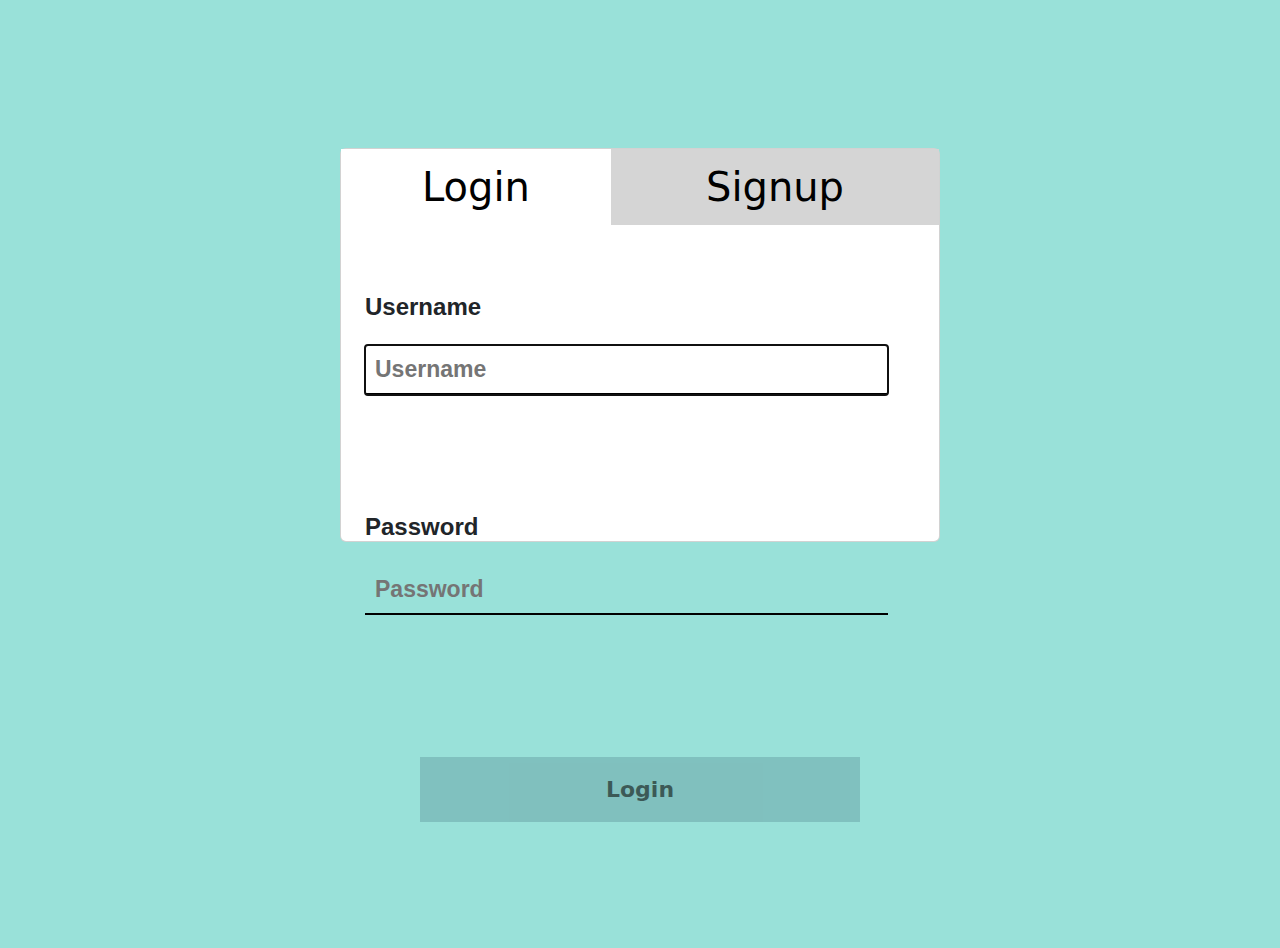
<file: index.html>
<!DOCTYPE html>

<html>
  <head>
  
    <link rel="shortcut icon" type="image/png" href="images/icons8-home-64.png"/>
    <title>Login</title>
    <script type="text/javascript" src="js/code.js"></script>
    <script type="text/javascript" src="js/md5.js"></script>
    <!-- CSS only -->
    <link href="https://cdn.jsdelivr.net/npm/bootstrap@5.2.0-beta1/dist/css/bootstrap.min.css" rel="stylesheet" integrity="sha384-0evHe/X+R7YkIZDRvuzKMRqM+OrBnVFBL6DOitfPri4tjfHxaWutUpFmBp4vmVor" crossorigin="anonymous">
    <link href="css/style.css" rel="stylesheet">
    <link href="https://cdn.jsdelivr.net/npm/bootstrap@5.0.0-alpha1/dist/css/bootstrap.min.css" rel="stylesheet">
    <script type='text/javascript' src="https://cdnjs.cloudflare.com/ajax/libs/jquery/3.2.1/jquery.min.js"></script>
    <link href="https://cdn.jsdelivr.net/npm/bootstrap@5.0.0-alpha1/dist/css/bootstrap.min.css" rel="stylesheet">
  </head>
  <body>

<div class="d-flex justify-content-center align-items-center mt-5">

        <div class="card">

            <ul class="nav nav-pills mb-3" id="pills-tab" role="tablist">
                <li class="nav-item text-center">
                  <a class="nav-link active btl" id="pills-home-tab" data-toggle="pill" href="#pills-home" role="tab" aria-controls="pills-home" aria-selected="true">Login</a>
                </li>
                <li class="nav-item text-center">
                  <a class="nav-link btr" id="pills-profile-tab" data-toggle="pill" href="#pills-profile" role="tab" aria-controls="pills-profile" aria-selected="false">Signup</a>
                </li>
               
              </ul>
              <div class="tab-content" id="pills-tabContent">
                <div class="tab-pane fade show active" id="pills-home" role="tabpanel" aria-labelledby="pills-home-tab">
                  
                  <div class="form px-4 pt-5">


                    <label for="username">Username</label>
                  	<input type="logintext" id="loginName" placeholder="Username" /><br />
                  	<label for="password">Password</label>
                    <input type="password" id="loginPassword" placeholder="Password"/><br />
                    <span id="loginResult"></span>
                  	<button type="button" id="loginButton" class="loginbutton" onclick="doLogin();"> Login </button>
                     
                     <!-- Enter to login--> 
                     <script>
                        window.onload = function() {
                          document.getElementById("loginName").focus();
                        }
                        var input = document.getElementById("loginPassword");
                        input.addEventListener("keypress", function(event) {
                          if (event.key === "Enter") {
                            event.preventDefault();
                            document.getElementById("loginButton").click();
                          }
                        });
                     </script>
                  </div>

                </div>
                <div class="tab-pane fade" id="pills-profile" role="tabpanel" aria-labelledby="pills-profile-tab">
  
                  <div class="form px-4">

                    <div class="modal-body mx-3">
      
                      <i class="fas fa-user prefix grey-text"></i>
                      <label data-error="wrong" data-success="right" for="orangeForm-name">First Name</label>
                      <input type="text" id="firstName" placeholder="First Name" /><br />
                    
                    
                   
                      <i class="fas fa-user prefix grey-text"></i>
                      <label data-error="wrong" data-success="right" for="orangeForm-name">Last Name</label>
                      <input type="text" id="lastName" placeholder="Last Name" /><br />
                  
                  
                   
                      <i class="fas fa-user prefix grey-text"></i>
                      <label data-error="wrong" data-success="right" for="orangeForm-name">Username</label>
                      <input type="text" id="registerName" placeholder="Username" /><br />
                
                    
            
                  
                      <i class="fas fa-lock prefix grey-text"></i>
                      <label data-error="wrong" data-success="right" for="orangeForm-pass">Password</label>
                      <input type="password" id="registerPassword" placeholder="Password"/><br />
                      <span id="registerResult"></span>

                  </div>
                  <div class="modal-footer d-flex justify-content-center">
                    <button type="button" id="registerButton" class="buttons" onclick="register();"> Create Account </button>
                    
                    <!-- Enter to register-->
                    <script>
                        var input = document.getElementById("registerPassword");
                        input.addEventListener("keypress", function(event) {
                          if (event.key === "Enter") {
                            event.preventDefault();
                            document.getElementById("registerButton").click();
                          }
                        });
                     </script>
                    
                                

                  </div>



                </div>
                
               </div>
            
          
          

        </div>
        

      </div>




<script type='text/javascript' src="https://cdn.jsdelivr.net/npm/bootstrap@5.0.0-alpha1/dist/js/bootstrap.bundle.min.js"></script>
  </body>
</html>
</file>
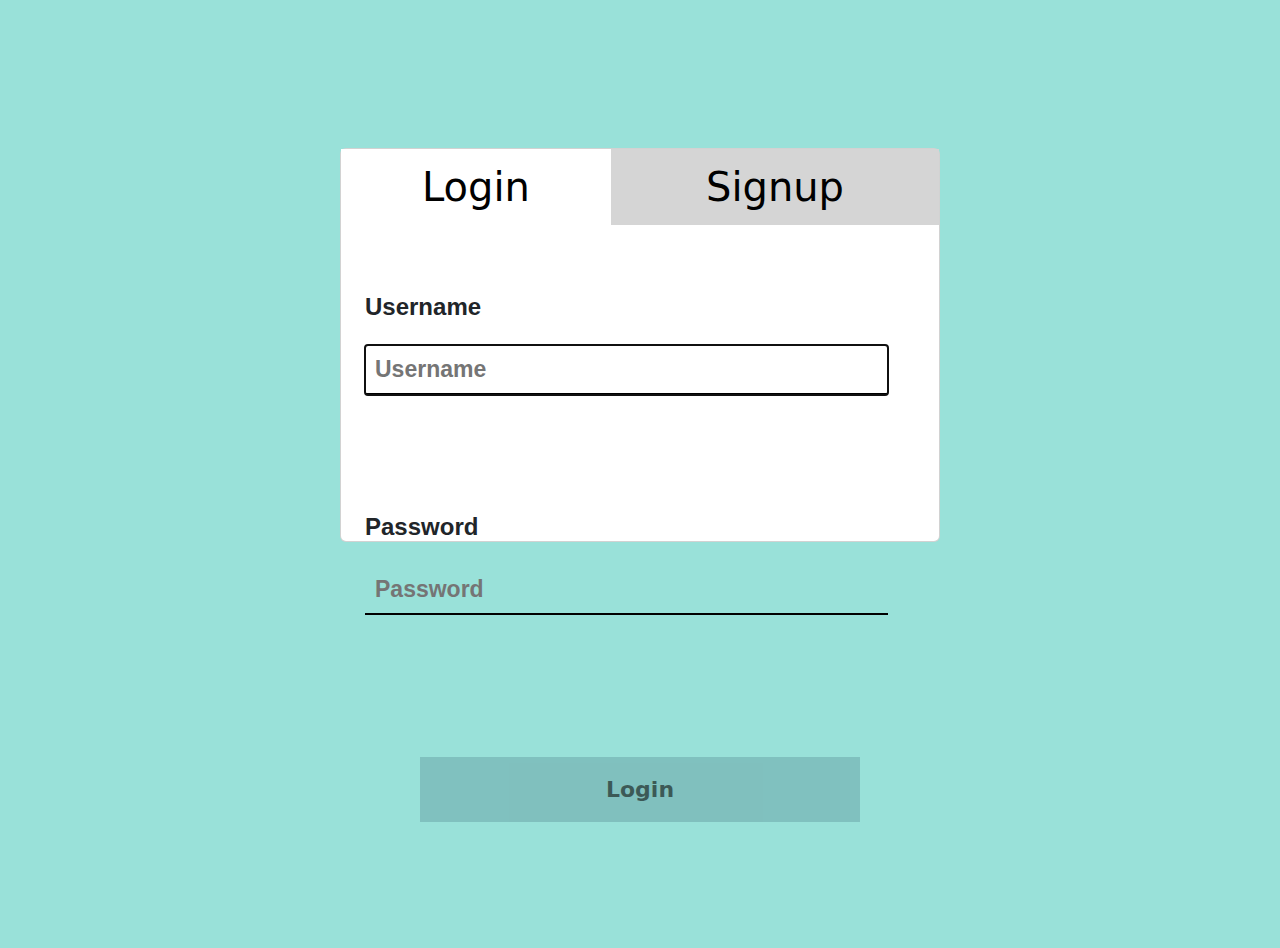
<file: color.html>
<html>
<head>
	<title>COP 4331 LAMP Stack Demo</title>
	<script type="text/javascript" src="js/code.js"></script>
    <link href="css/styles.css" rel="stylesheet">	
    <link href="https://fonts.googleapis.com/css?family=Ubuntu" rel="stylesheet">
	
	<script type="text/javascript">
	document.addEventListener('DOMContentLoaded', function() 
	{
		readCookie();
	}, false);
	</script>
	
</head>
<body>

<h1 id="title">COP 4331 LAMP Stack Demo</h1>

<div id="loggedInDiv">
	<span id="userName"></span><br />
	<button type="button" id="logoutButton" class="buttons" onclick="doLogout();"> Log Out </button>
</div>

<div id="accessUIDiv">
	<br />

	<input type="text" id="searchText" placeholder="Color To Search For"/>
	<button type="button" id="searchColorButton" class="buttons" onclick="searchColor();"> Search Color </button><br />
	<span id="colorSearchResult"></span>
	<p id="colorList">
	</p><br /><br />

	<input type="text" id="colorText" placeholder="Color To Add">
	<button type="button" id="addColorButton" class="buttons" onclick="addColor();"> Add Color </button><br />
	<span id="colorAddResult"></span>
</div>

</body>
</html>
</file>
<file: css/style.css>
body 
{
  margin: 0;
  padding: 0;
  background-color: #99E1D9 !important;
  /*background-image: url("data:image/svg+xml,%3Csvg xmlns='http://www.w3.org/2000/svg' width='95' height='95' viewBox='0 0 200 200'%3E%3Cdefs%3E%3ClinearGradient id='a' gradientUnits='userSpaceOnUse' x1='100' y1='33' x2='100' y2='-3'%3E%3Cstop offset='0' stop-color='%23000' stop-opacity='0'/%3E%3Cstop offset='1' stop-color='%23000' stop-opacity='1'/%3E%3C/linearGradient%3E%3ClinearGradient id='b' gradientUnits='userSpaceOnUse' x1='100' y1='135' x2='100' y2='97'%3E%3Cstop offset='0' stop-color='%23000' stop-opacity='0'/%3E%3Cstop offset='1' stop-color='%23000' stop-opacity='1'/%3E%3C/linearGradient%3E%3C/defs%3E%3Cg fill='%2376bdb6' fill-opacity='0.6'%3E%3Crect x='100' width='100' height='100'/%3E%3Crect y='100' width='100' height='100'/%3E%3C/g%3E%3Cg fill-opacity='0.5'%3E%3Cpolygon fill='url(%23a)' points='100 30 0 0 200 0'/%3E%3Cpolygon fill='url(%23b)' points='100 100 0 130 0 100 200 100 200 130'/%3E%3C/g%3E%3C/svg%3E");*/
  height: 100vh;
  overflow: hidden;
}

a { 
color: blue; 
}

#title 
{

    font-size: 60px;
    height: 50px;
    width: 40%;
    margin-left: -400px;
    margin-right: 170px;
    text-align: center;
    font-family: "Poppins", sans-serif;
    color: #99E1D9;
}

#contact-page a {
   color: red;
}

#loginDiv
{
  height: 400px;
  width: 400px;
  background-color: rgba(255,255,255);
  position: absolute;
  transform: translate(-50%,-50%);
  top: 40.6%;
  left: 50%;
  border-radius: 0px;
  border: 2px solid rgba(255,255,255,0.1);
  padding: 50px 35px;
}

#loggedInDiv
{
    height: 65px;
    font-size: 15px;
    width: 23%;
    margin-left: 75.5%;
    padding: 0px;
}

#modalRegisterForm
{
  height: 650px;
  width: 400px;
  background-color: rgba(255,255,255);
  position: absolute;
  transform: translate(-50%,-50%);
  top: 50%;
  left: 50%;
  border-radius: 0px;
  border: 2px solid rgba(255,255,255,0.1);
  
  padding: 50px 35px;
}

#accessUIDiv
{
  height: 800px;
  width: 1050px;
  background-color: rgba(255,255,255);
  position: absolute;
  transform: translate(-50%,-50%);
  top: 500px;
  left: 50%;
  border-radius: 0px;
  border: 2px solid rgba(255,255,255,0.1);
}

.buttons
{
  width: 80%;
  height: 65px;
  border: none;
  margin-left: 10%;
  margin-top: 5%;
  margin-bottom: 3%;
  background: #70abad;
  border-radius: 0px;
  font-size: 22px;
  color: #000000;
  font-weight: bold;
  cursor: pointer;
  outline: none;
  opacity: 0.6;
  transition: 0.3s;
}


.loginbutton
{
  width: 80%;
  height: 65px;
  border: none;
  margin-left: 10%;
  margin-top: 40px !important;
  margin-bottom: 0%;
  background: #70abad;
  border-radius: 0px;
  font-size: 22px;
  color: #000000;
  font-weight: bold;
  cursor: pointer;
  outline: none;
  opacity: 0.6;
  transition: 0.3s;
}

.demo
{
  width: 80%;
  height: 65px;
  border: none;
  margin-left: 10%;
  margin-top: 70px !important;
  margin-bottom: 0%;
  background: #70abad;
  border-radius: 0px;
  font-size: 22px;
  color: #000000;
  font-weight: bold;
  cursor: pointer;
  outline: none;
  opacity: 0.6;
  transition: 0.3s;
}
.contactbutton
{
  margin-left: 45px;
  margin-top: 20px;
  width: 200px; 
  height: 50px;
  border: none;
  background: #70abad;
  
  font-size: 22px;
  display: block;
  opacity: 0.6;
  transition: 0.3s;
  float:left;
}

#contactList 
{
    font-size: 20px;
    font-weight: bold;
 
    margin: 1% 1%;
    text-align: left;
    font-family: "Poppins", sans-serif;
    display: block;
    float:left;
    color: #000000;
}

.column {
  float: left;
  width: 90%;
}

.column2 {
  float: left;
  width: 10%;
}
.editbutton {
  margin-top: 5px;
  margin-right: 10px;
  margin-left: 0px;
  width: 20px;
  height: 11px;
  border: none;
  background: #FFFFFF;
  place-content: end;
  display: grid;
  float:right;
  }
.deletebutton {
  margin-top: 0px;
  margin-right: 10px;
  width: 20px;
  height: 11px;
  border: none;
  background: #FFFFFF;
  place-content: end;
  display: grid;
  float:right;
  }

#contactSearchResult
{
    font-size: 16px;
    font-weight: bold;
    width: 100%;
    margin-left: 45px;
    text-align: left;
    font-family: "Poppins", sans-serif;
    border: black;
    border-radius: 5px;
    color: #000000;
}


#norecords
{
    font-size: 36px;
    height: 50px;
    width: 40%;
    margin-left: 34%;
    text-align: center;
    font-family: "Poppins", sans-serif;
    color: #000000;
}

#buttonDiv
{
  height: 875px;
  width: 800px;
  background-color: #99E1D9;
  position: absolute;
  transform: translate(-50%,-50%);
  top: 50%;
  left: 50%;
  border-radius: 0px;
  padding: 0px 0px;
}

.button2 {
  margin-left: 163px;
  width: 237.2px;
  height: 65px;
  border: none;
  background: #FFFFFF;
  
  font-size: 22px;
  display: block;
  opacity: 0.6;
  transition: 0.3s;
  float:left;
  }

.button3 {
  width: 237.2px;
  height: 65px;
  border: none;
  background: #FFFFFF;
  margin: 0 auto;
  font-size: 22px;
  display: block;
  opacity: 0.6;
  transition: 0.3s;
  float:left;
  }

.button2:hover{
  opacity: 1;
  transition: .5s;
}

.button3:hover{
  opacity: 1;
  transition: .5s;
}

.loginbutton:hover{
  opacity: 1;
  transition: .5s;
}

.buttons:hover{
  opacity: 1;
  transition: .5s;
}

.contactbutton:hover{
  opacity: 1;
  transition: .5s;
}

#loginName
{
  margin-top: 18px;
	font-size: 23px;
}
#loginPassword
{
  margin-top: 18px;
	font-size: 23px;
}
#registerName
{
	font-size: 23px;
}
#registerPassword
{
	font-size: 23px;
}
#firstName
{
	font-size: 23px;
}
#lastName
{
	font-size: 23px;
}
#searchText
{
	font-size: 30px;
}
#colorText
{
	font-size: 30px;
}
#accountText
{
  font-size: 16px;
}
#passwordText
{
  font-size: 16px;
}

label {
  display: block;
  margin-top: 0px;
  margin-bottom: 2px;
  font-size: 24px;
  font-weight: bold;
  font-family: "Poppins", sans-serif;
}

input[type="text"]{
  border: none;
  border-bottom: 2px solid black;
  display: block;
  height: 50px;
  width: 95%;
  background-color: transparent;
  padding: 0 10px;
  margin-top: 0px;
  font-size: 14px;
  font-weight: bold;
  font-family: "Poppins", sans-serif;
}

input[type="logintext"]{
  border: none;
  border-bottom: 2px solid black;
  display: block;
  height: 50px;
  width: 95%;
  background-color: transparent;
  padding: 0 10px;
  margin-bottom: 90px;
  font-size: 14px;
  font-weight: bold;
  font-family: "Poppins", sans-serif;
}


input[type="password"]{
  border: none;
  border-bottom: 2px solid black;
  display: block;
  height: 50px;
  width: 95%;
  background-color: transparent;
  padding: 0 10px;
  margin-top: 0px;
  font-size: 14px;
  font-weight: bold;
  font-family: "Poppins", sans-serif;
}

#inner-title{
    display: inline-block;
    font-size: 56px;
    font-weight: bold;
    line-height: 42px;
    text-align: center;
    text-shadow: 3px 3px #f0f7f4;
    width: 90%;
    margin-left: 5%;
    margin-bottom: 0%;
    font-family: "Poppins", sans-serif;
    color: #000000;
}

#register-title{
    display: inline-block;
    font-size: 1.5em;
    width: 40%;
    text-align: center;
    margin-left: 5%;
    margin-bottom: 2%;
    font-family: "Poppins", sans-serif;
    color: #000000;
}

#loginResult{
    display: inline-block;
    font-size: 1.2em;
    height: 60px;
    width: 90%;
    text-align: center;
    margin-left: 5%;
    margin-bottom: 2%;
    font-family: "Poppins", sans-serif;
    color: #95060a;
}

#registerResult{
    display: inline-block;
    font-size: 1.2em;
    /*height: 60px;*/
    width: 90%;
    text-align: center;
    margin-left: 5%;
    margin-bottom: 2%;
    font-family: "Poppins", sans-serif;
    color: #95060a;
}
#userName{
    display: inline-block;
    width: 80%;
    margin-top: 0px;
    margin-left: -755px;
    text-align: left;
}

#logoutButton{
  width: 120px;
  height: 35px;
  border: 1px solid;
  margin-top: -75px;
  margin-left: 105px;
  background: #000000;
  border-radius: 7px;
  font-size: 18px;
  color: #e9f4fb;
  /*font-weight: 700;*/
  cursor: pointer;
  outline: none;
}

select{
    width: 30%;
    margin-left: 35%;
    margin-top: 2%;
    font-size: 0.75em;
    font-family: "Poppins", sans-serif;
}

#contactAddResult{
    display: inline-block;
    font-size: 0.8em;
    width: 90%;
    text-align: center;
    margin-left: 5%;
    margin-top: 2%;
    margin-bottom: 1%;
    font-family: "Poppins", sans-serif;
    color: #95060a;
}

form.example input[type=text] {
  padding: 10px;
  font-size: 17px;
  border: 1px solid grey;
  float: left;
  width: 650px;
  background: #f1f1f1;
}

/* Style the submit button */
form.example button {
  float: left;
  width: 10%;
  padding: 15.5px;
  background: #70abad;
  color: white;
  font-size: 17px;
  border: 1px solid grey;
  border-left: none; /* Prevent double borders */
  cursor: pointer;
  opacity: 0.6;
  transition: 0.3s;
}

form.example button:hover {
  opacity: 1;
  transition: .5s;
}


.mkpopup {
	display: none; /* Hidden by default */
	position: fixed; /* Stay in place */
	z-index: 99999999; /* Sit on top */
	padding-top: 100px; /* Location of the box */
	left: 0;
	top: 0;
	width: 100%; /* Full width */
	height: 100%; /* Full height */
	overflow: auto; /* Enable scroll if needed */
	background-color: rgb(0,0,0); /* Fallback color */
	background-color: rgba(0,0,0,0.4); /* Black w/ opacity */
}
/* Modal Content */
.mkpopup-content {
	background-color: #fefefe;
	margin: auto;
	padding: 20px;
	border: 1px solid #888;
	width: 100%;
	max-width:700px;
}
/* The Close Button */
.mkpopupclose {
	color: #aaaaaa;
	float: right;
	font-size: 28px;
	font-weight: bold;
}
.mkpopupclose:hover, .mkpopupclose:focus {
	color: #000;
	text-decoration: none;
	cursor: pointer;
}

.card{
 
  width: 600px;
  height: 700px;
  border:none;
  margin: 0 auto; /* Added */
  float: none; /* Added */
  margin-top: 100px; /* Added */
  position: absolute;
}

.btr{

  border-top-right-radius: 5px !important;
}


.btl{

  border-top-left-radius: 5px !important;
}

.btn-dark {
    color: #ffffff;
    background-color: #0d6efd;
    border-color: #0d6efd;
}


.btn-dark:hover {
    color: #ffffff;
    background-color: #0d6efd;
    border-color: #0d6efd;
}

.nav {
    
    --bs-nav-link-color: #000000 !important;
    --bs-nav-link-font-size: 40px !important;
    
}


.nav-pills .nav-link.active, .nav-pills .show>.nav-link {
    color: #000    !important;
    font-size: 40px !important;
    background-color: #FFFFFF !important;
    border-radius: 0px !important;
}

.nav-pills{

  display:table !important;
  width:100%;
  
}

.nav-pills .nav-link {
    border-radius: 0px;

}

.nav-item{
      display: table-cell;
      background: #d5d5d5;
}


.modal-footer {
    
    border-top: 0px solid #ffffff !important;
    
 }  
   
.modal-body {
    
   padding: 0rem !important;
    
 }   
.form{

  padding: 10px;
      height: 300px;
}


.form input:focus{

  box-shadow: none;
}


.form button{

  margin-top: 20px;
}

.table_section{
    display: none;
    height: 569px;
    overflow-y: auto;
    overflow-x: hidden;
}
table{
    width: auto;
    table-layout: fixed;
    min-width: 865px;
    border-collapse: collapse;
    margin-left: 10%;
}
thead th{
    position: sticky;
    top: 0;
    background-color: white;
    color: black;
    font-size: 15px;
    text-align: left;
    margin-right: 0px;
    margin-left: 0px;
}

th,td{
    border-bottom: 1px solid white;
    padding: 10px 20px;
    font-size: 24px !important;
    
}
#magicSpace{
    margin-left: 0px !important;
}
</file>
<file: css/styles.css>
@import url('https://fonts.googleapis.com/css2?family=Noto+Sans:wght@700&family=Poppins:wght@400;500;600&display=swap');
*{
  margin: 0;
  padding: 0;
  box-sizing: border-box;
  font-family: "Poppins", sans-serif;
}
body{
  margin: 0;
  padding: 0;
  background: linear-gradient(45deg,#02090e, #ffd900);
  height: 100vh;
  overflow: hidden;
}
.center{
  position: absolute;
  top: 50%;
  left: 50%;
  transform: translate(-50%, -50%);
  height: 350px;
  width: 550px;
  background: white;
  border-radius: 7px;
  box-shadow: 10px 10px 15px rgba(255, 255, 255, 0.05);
}
.center h1{
  text-align: center;
  padding: 20px 0;
  border-bottom: 1px solid silver;
}
.center form{
  padding: 0 40px;
  box-sizing: border-box;
}
form .txt_field{
  position: relative;
  border-bottom: 2px solid #adadad;
  margin: 30px 0;
}
.txt_field input{
  width: 100%;
  padding: 0 5px;
  height: 40px;
  font-size: 16px;
  border: none;
  background: none;
  outline: none;
}
.txt_field label{
  position: absolute;
  top: 50%;
  left: 5px;
  color: #adadad;
  transform: translateY(-50%);
  font-size: 16px;
  pointer-events: none;
  transition: .5s;
}
.txt_field span::before{
  content: '';
  position: absolute;
  top: 40px;
  left: 0;
  width: 0%;
  height: 2px;
  background: #000000;
  transition: .5s;
}
.txt_field input:focus ~ label,
.txt_field input:valid ~ label{
  top: -5px;
  color: #000000d8;
}
.txt_field input:focus ~ span::before,
.txt_field input:valid ~ span::before{
  width: 100%;
}
.pass{
  margin: -5px 0 20px 5px;
  color: #a6a6a6;
  cursor: pointer;
}
.pass:hover{
  text-decoration: underline;
}
input[type="submit"]{
  width: 100%;
  height: 50px;
  border: 1px solid;
  background: #000000;
  border-radius: 7px;
  font-size: 18px;
  color: #e9f4fb;
  font-weight: 700;
  cursor: pointer;
  outline: none;
}
input[type="submit"]:hover{
  border-color: #2691d9;
  transition: .5s;
}
.signup_link{
  margin: 30px 0;
  text-align: center;
  font-size: 16px;
  color: #666666;
}
.signup_link a{
  color: #2691d9;
  text-decoration: none;
}
.signup_link a:hover{
  text-decoration: underline;
}
</file>
